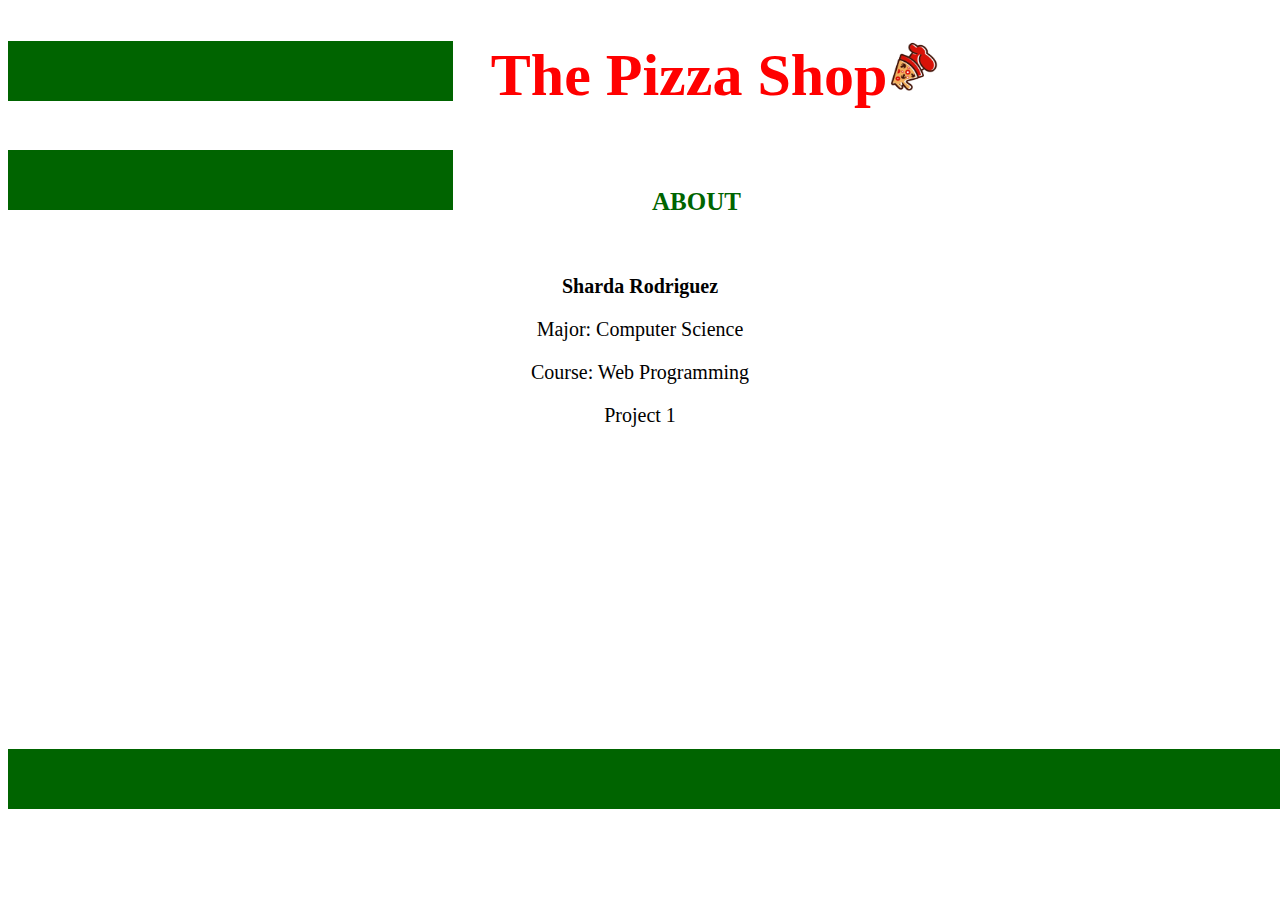
<file: about.html>
<!DOCTYPE html>
<html>
<head>
<title>ABOUT</title>
<link rel="stylesheet" type="text/css" href= "CSS/mainStyleSheet.css" />
<style>
h2{color: darkgreen; font-size: 25px;}
p{font-size: 20px;}
.div1{width: 600px; height: 450px;}


</style>
</head>

<body>

<br>

<header>
  <div class = "stripe"> </div>
  <div class = "title" >
    <h1>The Pizza Shop</h1>
    <img class="logopic" src="IMAGE/logo.png" alt="">
  </div>
  <div class = "stripe"> </div>
  <br><br><br><br><br><br><br>
</header>

<center>
<div class ="div1">
  <h2>ABOUT</h2>
  <br>
  <p><b>Sharda Rodriguez</b></p>
  <p> Major: Computer Science</p>
  <p> Course: Web Programming </p>
  <p> Project 1 </p>

</div>
</center>



<br><br>
<div class = "footerStyle"> </div>

</body>
</html>
</file>
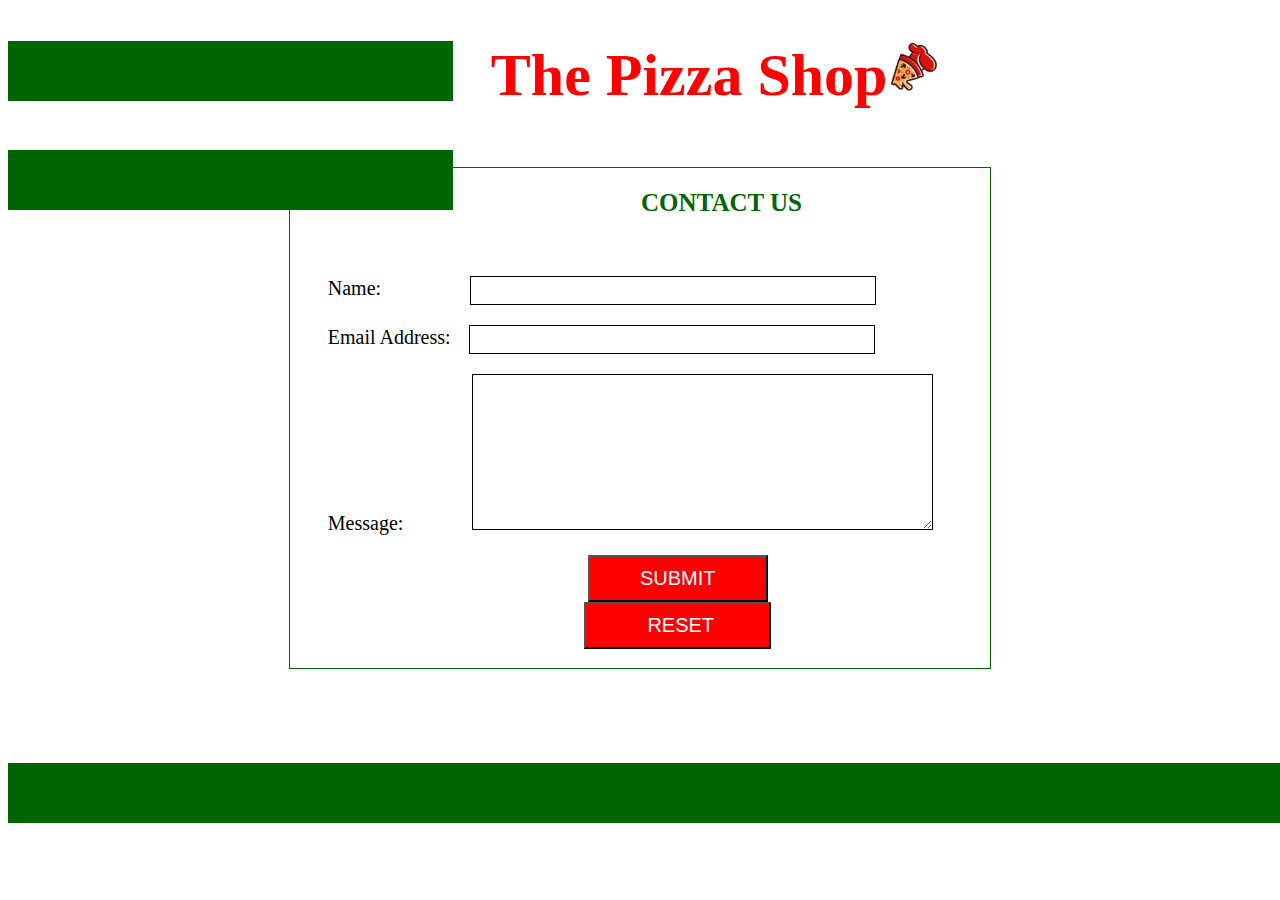
<file: contactUs.html>
<!DOCTYPE html>
<html>
<head>
<title>CONTACT US</title>
<link rel="stylesheet" type="text/css" href= "CSS/mainStyleSheet.css" />
<style>
h2{color: darkgreen; font-size: 25px;}
input[type= "text"]{border:solid black 1px; margin-left: 0.5cm; width: 400px; height: 25px;}
input[type= "reset"]{padding: 10px 50px;color: white; font-size: 20px; text-align: center; background-color: red; margin-left:2cm}
input[type= "submit"]{padding: 10px 50px;color: white; font-size: 20px; text-align: center; background-color: red; margin-left:2cm}
textarea{border: solid black 1px; margin-left: 0.5cm;}
.div1{width: 700px; height: 500px; border: solid darkgreen 0.5px;}
.p1{color: black; font-size: 20px; text-align: left; margin-left: 1cm;}


</style>
</head>

<body>

<br>

<header>
  <div class = "stripe"> </div>
  <div class = "title" >
    <h1>The Pizza Shop</h1>
    <img class="logopic" src="IMAGE/logo.png" alt="">
  </div>
  <div class = "stripe"> </div>
  <br><br><br><br><br><br><br>
</header>


<center>
<div class = "div1">
<h2>CONTACT US</h2>
<br>
<form action="#" method="post">
  <p class="p1"><span>Name:&nbsp;&nbsp;&nbsp;&nbsp;&nbsp;&nbsp;&nbsp;&nbsp;&nbsp;&nbsp;&nbsp;&nbsp;&nbsp;</span>
    <input  type="text" name="your_name"  value="" /></p>
  <p class="p1"><span>Email Address:</span><input  type="text" name="your_email" value="" /></p>
  <p class="p1"><span>Message:&nbsp;&nbsp;&nbsp;&nbsp;&nbsp;&nbsp;&nbsp;&nbsp;&nbsp;</span>
    <textarea rows="10" cols="55"  name="your_enquiry"></textarea></p>
  <center>
     <input type="submit" name="contact_submitted" value="SUBMIT" />
     <br>
     <input type="reset"   value="  RESET " />
  </center>
</form>
</div>
</center>

<br>
<div class = "footerStyle"> </div>

</body>
</html>
</file>
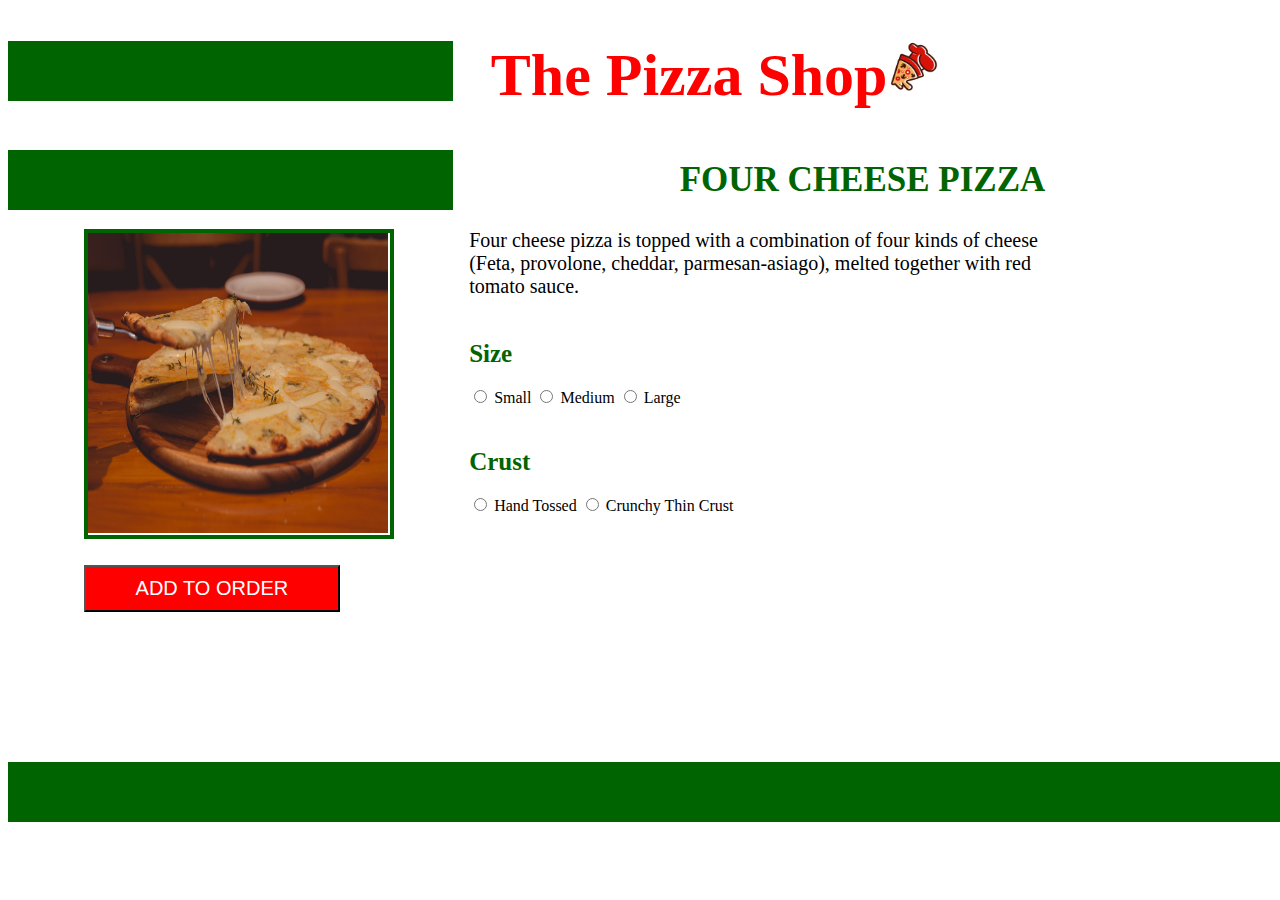
<file: fourcheese.html>
<!DOCTYPE html>
<html>
<head>
<title>FOUR CHEESE PIZZA</title>
<link rel="stylesheet" type="text/css" href= "CSS/mainStyleSheet.css" />
<style>

h2{color: darkgreen; font-size: 35px;}
h5{color: darkgreen; font-size: 25px; margin-bottom: 0.5cm}
a{color: red; font-size: 28px; margin-left: 1cm;}
p{font-size: 20px}
input[type= "submit"]{padding: 10px 50px;color: white; font-size: 20px; text-align: center; background-color: red; margin-left:2cm}
.div1{width: 1000px; height: 300px; margin-left: 1cm;}
.div2{width: 302px; height: 302px; border: solid darkgreen 4px; float: left; margin-left: 1cm; margin-right: 2cm;}
.pizzaPic{width: 300px; height: 300px;}

</style>
</head>

<body>

<br>

<header>
  <div class = "stripe"> </div>
  <div class = "title" >
    <h1>The Pizza Shop</h1>
    <img class="logopic" src="IMAGE/logo.png" alt="">
  </div>
  <div class = "stripe"> </div>
  <br><br><br><br><br>
</header>

<center><h2>FOUR CHEESE PIZZA</h2></center>

<div class="div1">
  <div class = "div2">
    <img class="pizzaPic" src="IMAGE/fourcheese.jpg" alt="">
  </div>
  <p>  Four cheese pizza is topped with a combination of four kinds of cheese (Feta, provolone, cheddar, parmesan-asiago),
    melted together with red tomato sauce. </p>


  <h5>Size</h5>
  <input type="radio" id="small" name="fav_language" value="Small">
  <label for="small">Small</label>
  <input type="radio" id="medium" name="fav_language" value="Medium">
  <label for="medium">Medium</label>
  <input type="radio" id="large" name="fav_language" value="Large">
  <label for="large">Large</label>

  <h5>Crust</h5>
  <input type="radio" id="handT" name="fav_language" value="handT">
  <label for="handT">Hand Tossed</label>
  <input type="radio" id="thin" name="fav_language" value="thin">
  <label for="thin">Crunchy Thin Crust</label>

</div>

<br><br>
<input type="submit" name="addCart" value="ADD TO ORDER" /></p>


<br><br><br>
<div class = "footerStyle"> </div>

</body>
</html>
</file>
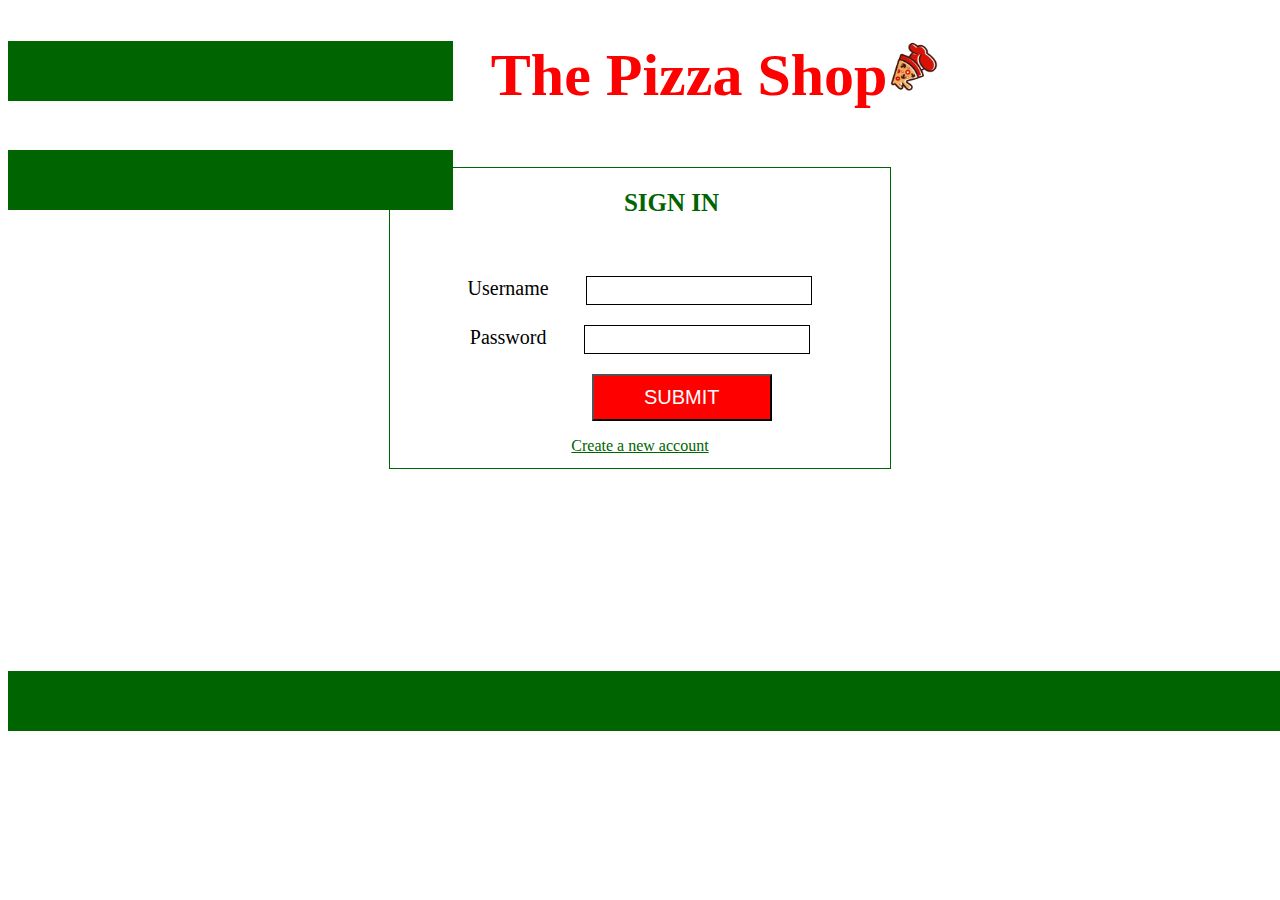
<file: signIn.html>
<!DOCTYPE html>
<html>
<head>
<title>SIGN IN</title>
<link rel="stylesheet" type="text/css" href= "CSS/mainStyleSheet.css" />
<style>
h2{color: darkgreen; font-size: 25px;}
input[type= "text"]{border:solid black 1px; margin-left: 1cm; width: 220px; height: 25px;}
input[type= "submit"]{padding: 10px 50px;color: white; font-size: 20px; text-align: center; background-color: red; margin-left:2cm}
a{color: darkgreen; margin-top: 3cm;}
.div1{width: 500px; height: 300px; border: solid darkgreen 0.5px;}
.p1{color: black; font-size: 20px;}
.p2{padding-top: 15px}

</style>
</head>

<body>

<br>

<header>
  <div class = "stripe"> </div>
  <div class = "title" >
    <h1>The Pizza Shop</h1>
    <img class="logopic" src="IMAGE/logo.png" alt="">
  </div>
  <div class = "stripe"> </div>
  <br><br><br><br><br><br><br>
</header>


<center>
<div class = "div1">
<h2>SIGN IN</h2>
<br>
<form action="#" method="post">
  <p class="p1"><span>Username</span><input  type="text" name="your_name"  value="" /></p>
  <p class="p1"><span>Password</span><input  type="text" name="your_email" value="" /></p>
  <p style="p2"><span>&nbsp;</span> <input type="submit" name="contact_submitted" value="SUBMIT" /></p>
  <a href="index.html">Create a new account</a>
</form>
</div>
</center>



<br><br><br><br><br><br><br>
<div class = "footerStyle"> </div>

</body>
</html>
</file>
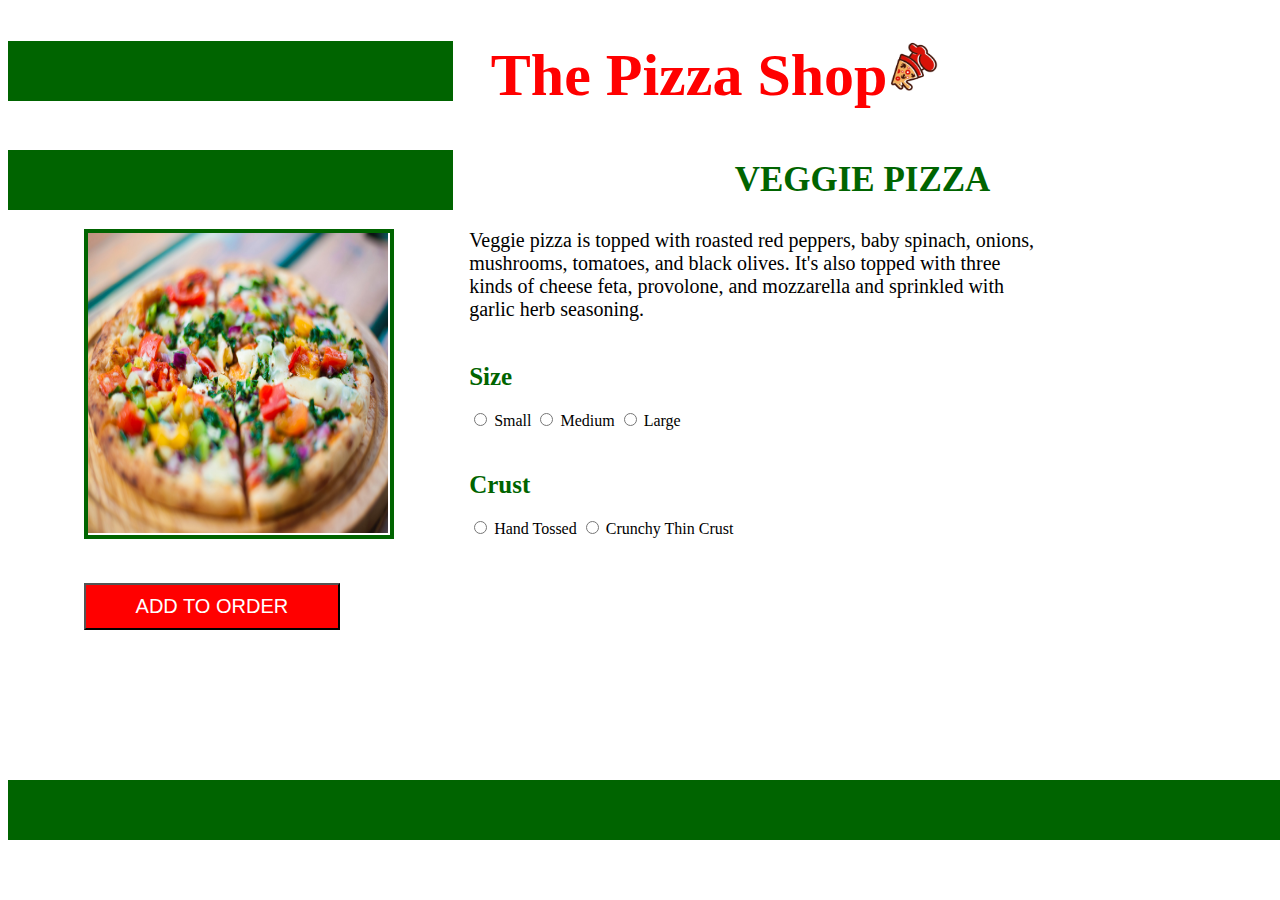
<file: veggie.html>
<!DOCTYPE html>
<html>
<head>
<title>VEGGIE PIZZA</title>
<link rel="stylesheet" type="text/css" href= "CSS/mainStyleSheet.css" />
<style>

h2{color: darkgreen; font-size: 35px;}
h5{color: darkgreen; font-size: 25px; margin-bottom: 0.5cm}
a{color: red; font-size: 28px; margin-left: 1cm;}
p{font-size: 20px}
input[type= "submit"]{padding: 10px 50px;color: white; font-size: 20px; text-align: center; background-color: red; margin-left:2cm}
.div1{width: 1000px; height: 300px; margin-left: 1cm;}
.div2{width: 302px; height: 302px; border: solid darkgreen 4px; float: left; margin-left: 1cm; margin-right: 2cm;}
.pizzaPic{width: 300px; height: 300px;}

</style>
</head>

<body>

<br>

<header>
  <div class = "stripe"> </div>
  <div class = "title" >
    <h1>The Pizza Shop</h1>
    <img class="logopic" src="IMAGE/logo.png" alt="">
  </div>
  <div class = "stripe"> </div>
  <br><br><br><br><br>
</header>

<center><h2>VEGGIE PIZZA</h2></center>

<div class="div1">
  <div class = "div2">
    <img class="pizzaPic" src="IMAGE/veggie.jpg" alt="">
  </div>
  <p> Veggie pizza is topped with roasted red peppers, baby spinach, onions, mushrooms, tomatoes, and black olives.
      It's also topped with three kinds of cheese feta, provolone, and mozzarella and sprinkled with garlic herb seasoning.</p>

  <h5>Size</h5>
  <input type="radio" id="small" name="fav_language" value="Small">
  <label for="small">Small</label>
  <input type="radio" id="medium" name="fav_language" value="Medium">
  <label for="medium">Medium</label>
  <input type="radio" id="large" name="fav_language" value="Large">
  <label for="large">Large</label>

  <h5>Crust</h5>
  <input type="radio" id="handT" name="fav_language" value="handT">
  <label for="handT">Hand Tossed</label>
  <input type="radio" id="thin" name="fav_language" value="thin">
  <label for="thin">Crunchy Thin Crust</label>
</div>

<br><br><br>
<input type="submit" name="addCart" value="ADD TO ORDER" /></p>


<br><br><br>
<div class = "footerStyle"> </div>

</body>
</html>
</file>
<file: CSS/mainStyleSheet.css>
header
{
    padding-top:15px;
}

h1{

  color: red;
  font-size: 60px;
  margin-top: 0cm;
  margin-left: 1cm;
  float: left;
}

.stripe{

  width:  445px;
  height: 60px;
  background-color: darkgreen;
  float: left;
}


.title{
  margin-left: 0cm;
  float:left;
}

.logopic{
    width:  50px;
    height: 50px;
    margin-right: 1cm;
}

.footerStyle{

  width:  1410px;
  height: 60px;
  background-color: darkgreen;
  margin-top: 2cm;
  float: left;
}
</file>
